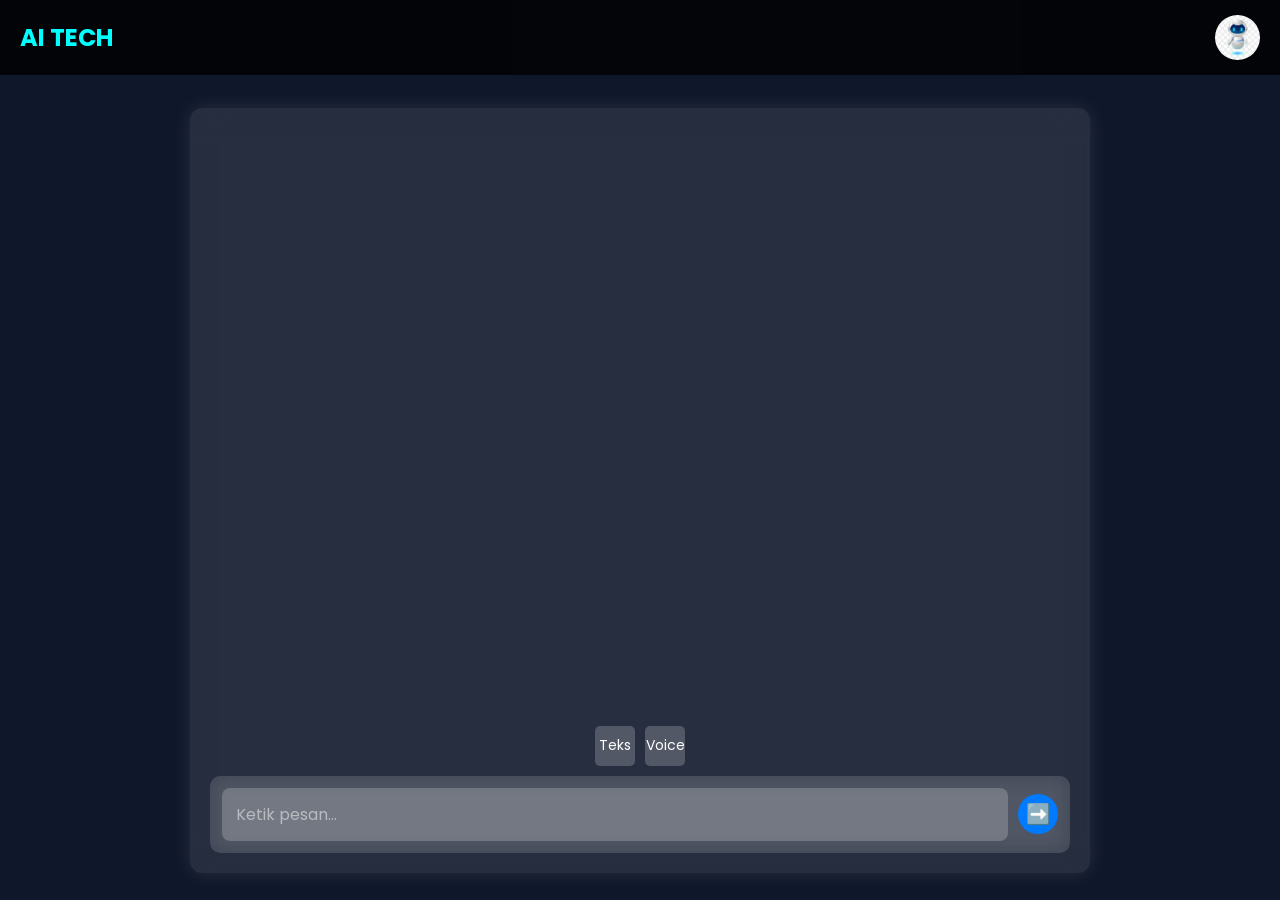
<file: index.html>
<!DOCTYPE html>
<html lang="id">
<head>
    <meta charset="UTF-8">
    <meta name="viewport" content="width=device-width, initial-scale=1.0">
    <title>AI TECH</title>
    <link rel="stylesheet" href="style.css">
</head>
<body>

    <div class="navbar">
        <div class="logo">AI TECH</div>
        <img src="profile.jpg" alt="Profile Picture" class="profile-pic">
    </div>

    <div class="chat-container">
        <div id="chat-box">
        </div>

        <div class="chat-options">
            <button id="text-mode-btn" class="option-btn">Teks</button>
            <button id="voice-mode-btn" class="option-btn">Voice</button>
        </div>

        <div class="chat-input">
            <input type="text" id="user-input" placeholder="Ketik pesan...">
            <button id="record-btn" type="button" style="display: none;">🎤</button>
            <button id="send-btn" type="button">➡️</button>
        </div>
    </div>

    <script src="script.js"></script>
</body>
</html>
</file>
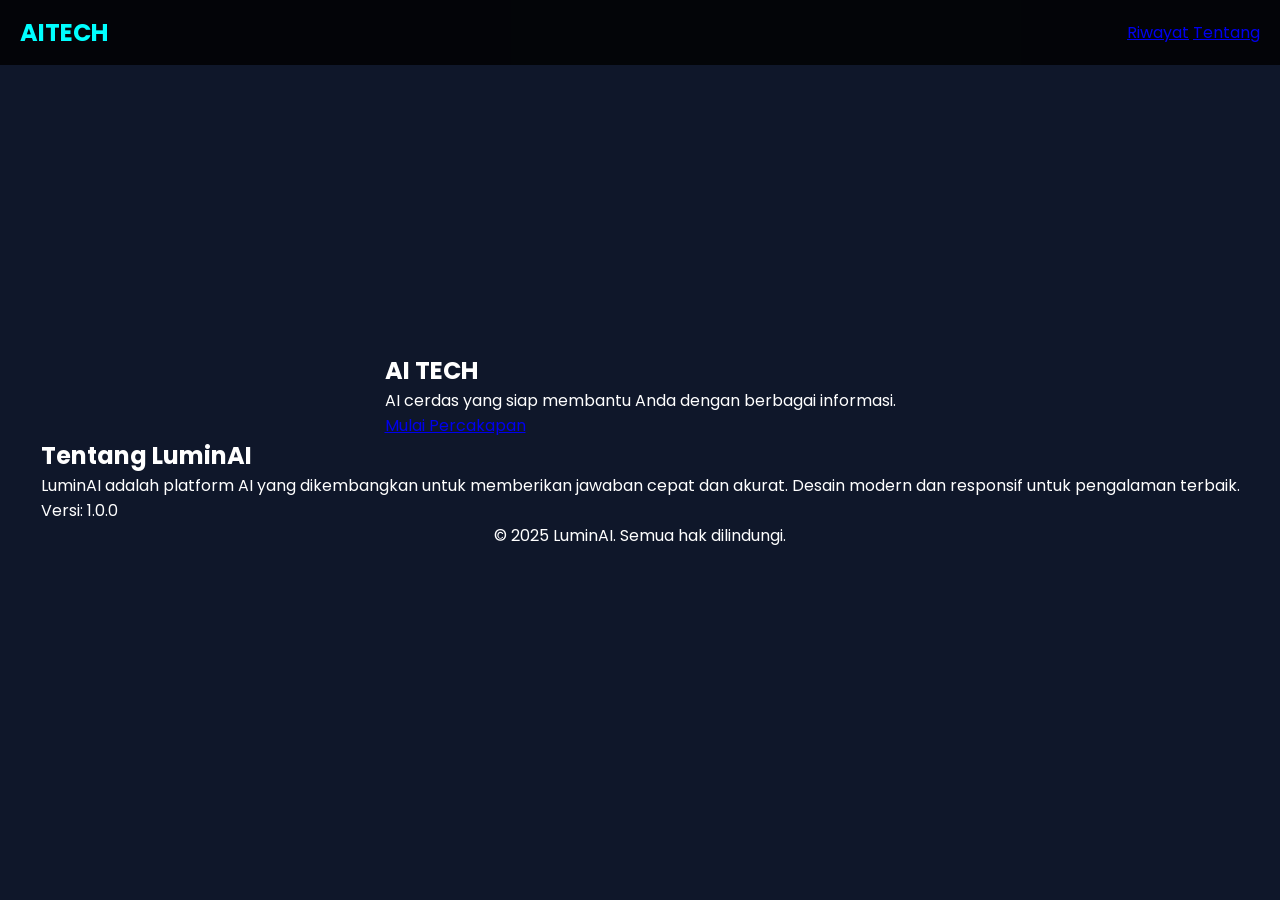
<file: home.html>
<!DOCTYPE html>
<html lang="id">
<head>
    <meta charset="UTF-8">
    <meta name="viewport" content="width=device-width, initial-scale=1.0">
    <title>AI TECH</title>
    <link rel="stylesheet" href="style.css">
</head>
<body>

    <!-- Navbar -->
    <nav class="navbar">
        <div class="logo">AI<span>TECH</span></div>
        <div class="menu">
            <a href="#">Riwayat</a>
            <a href="#">Tentang</a>
        </div>
    </nav>

    <!-- Hero Section -->
    <section class="hero">
        <div class="hero-content">
            <h1>AI TECH</h1>
            <p>AI cerdas yang siap membantu Anda dengan berbagai informasi.</p>
            <a href="index.html" class="start-btn">Mulai Percakapan</a>
        </div>
    </section>

    <!-- About Section -->
    <section class="about">
        <h2>Tentang LuminAI</h2>
        <p>LuminAI adalah platform AI yang dikembangkan untuk memberikan jawaban cepat dan akurat. Desain modern dan responsif untuk pengalaman terbaik.</p>
        <p class="version">Versi: 1.0.0</p>
    </section>

    <!-- Footer -->
    <footer>
        <p>&copy; 2025 LuminAI. Semua hak dilindungi.</p>
    </footer>

</body>
</html>
</file>
<file: style.css>
/* Import Font */
@import url('https://fonts.googleapis.com/css2?family=Poppins:wght@300;400;600&display=swap');

* {
    margin: 0;
    padding: 0;
    box-sizing: border-box;
    font-family: 'Poppins', sans-serif;
}

body {
    background: #0f172a;
    color: white;
    display: flex;
    flex-direction: column;
    align-items: center;
    justify-content: center;
    height: 100vh;
    width: 100%;
    padding: 0 20px;
}

/* Navbar */
.navbar {
    width: 100%;
    background: rgba(0, 0, 0, 0.8);
    display: flex;
    justify-content: space-between;
    align-items: center;
    padding: 15px 20px;
    position: fixed;
    top: 0;
    left: 0;
    z-index: 100;
}

.logo {
    font-size: 24px;
    font-weight: bold;
    color: cyan;
}

.profile-pic {
    width: 45px;
    height: 45px;
    border-radius: 50%;
}

/* Chat Container */
.chat-container {
    width: 100%;
    max-width: 900px;
    height: 85vh; /* Lebih fleksibel */
    background: rgba(255, 255, 255, 0.1);
    border-radius: 12px;
    padding: 20px;
    margin-top: 80px;
    display: flex;
    flex-direction: column;
    backdrop-filter: blur(15px);
    box-shadow: 0 0 20px rgba(255, 255, 255, 0.1);
    overflow: hidden;
}

/* Chat Box */
#chat-box {
    flex: 1;
    overflow-y: auto;
    padding: 15px;
    display: flex;
    flex-direction: column;
    scroll-behavior: smooth;
    max-height: calc(100% - 80px); /* Menyesuaikan tinggi */
}

/* Chat Bubbles */
.message {
    max-width: 90%;
    padding: 14px 20px;
    margin: 8px;
    border-radius: 20px;
    font-size: 16px;
    line-height: 1.5;
    animation: fadeIn 0.3s ease-in-out;
}

.user-message {
    background: cyan;
    color: black;
    align-self: flex-end;
    border-bottom-right-radius: 5px;
}

.ai-message {
    background: rgba(255, 255, 255, 0.2);
    color: white;
    align-self: flex-start;
    border-bottom-left-radius: 5px;
}

.chat-input {
    display: flex;
    align-items: center;
    gap: 10px;
    padding: 12px;
    background: rgba(255, 255, 255, 0.1);
    border-radius: 10px;
    backdrop-filter: blur(10px);
    min-height: 50px;
}

.chat-input input {
    flex: 1;
    padding: 14px; /* Tambah padding agar lebih tinggi */
    border: none;
    border-radius: 8px;
    font-size: 16px;
    background: rgba(255, 255, 255, 0.2);
    color: white;
    outline: none;
    transition: 0.3s;
    min-height: 45px; /* Pastikan tidak gepeng */
}

.chat-input input::placeholder {
    color: rgba(255, 255, 255, 0.5);
}

.chat-input input:focus {
    background: rgba(255, 255, 255, 0.3);
}

.send-btn,
.voice-btn {
    background: linear-gradient(135deg, #00d4ff, #0084ff);
    border: none;
    width: 50px; /* Pastikan bulat */
    height: 50px; /* Sama dengan width */
    border-radius: 50%;
    cursor: pointer;
    font-size: 22px;
    color: white;
    transition: 0.3s;
    display: flex;
    align-items: center;
    justify-content: center;
}

.send-btn:hover,
.voice-btn:hover {
    background: linear-gradient(135deg, #00b3e6, #0068cc);
    transform: scale(1.1);
}

.send-btn:hover {
    background: linear-gradient(135deg, #00b3e6, #0068cc);
    transform: scale(1.1);
}

/* Animasi hover */
@keyframes pulse {
    0% { box-shadow: 0px 0px 10px rgba(0, 212, 255, 0.5); }
    50% { box-shadow: 0px 0px 20px rgba(0, 212, 255, 0.8); }
    100% { box-shadow: 0px 0px 10px rgba(0, 212, 255, 0.5); }
}

.send-btn:hover {
    animation: pulse 1s infinite;
}

/* Animasi */
@keyframes fadeIn {
    from { opacity: 0; transform: translateY(10px); }
    to { opacity: 1; transform: translateY(0); }
}

/* Responsive */
@media (max-width: 768px) {
    .chat-container {
        width: 95%;
        height: 88vh;
    }

    .chat-input {
        padding: 12px;
    }

    .chat-input input {
        padding: 12px;
        font-size: 16px;
    }

    .send-btn {
        width: 45px;
        height: 45px;
        font-size: 18px;
    }
}

/* Chat Options */
.chat-options {
    display: flex;
    justify-content: center;
    gap: 10px;
    margin-bottom: 10px;
}

.option-btn {
    padding: 10px 15px;
    border: none;
    border-radius: 5px;
    font-size: 14px;
    cursor: pointer;
    transition: 0.3s;
    background: rgba(255, 255, 255, 0.2);
    color: white;
}

.option-btn:hover {
    background: rgba(255, 255, 255, 0.3);
}

/* Tombol Kirim & Rekam */
.send-btn,
.record-btn {
    background: linear-gradient(135deg, #00d4ff, #0084ff);
    border: none;
    width: 50px;
    height: 50px;
    border-radius: 50%;
    cursor: pointer;
    font-size: 22px;
    color: white;
    transition: 0.3s;
    display: flex;
    align-items: center;
    justify-content: center;
    box-shadow: 0px 4px 10px rgba(0, 212, 255, 0.3);
}

/* Efek Hover */
.send-btn:hover,
.record-btn:hover {
    background: linear-gradient(135deg, #00b3e6, #0068cc);
    transform: scale(1.1);
    box-shadow: 0px 4px 15px rgba(0, 212, 255, 0.5);
}

/* Efek saat tombol direkam */
.record-btn.active {
    background: linear-gradient(135deg, #ff3b30, #ff6347);
    animation: pulse 1s infinite;
}

/* Animasi Hover & Rekaman */
@keyframes pulse {
    0% { box-shadow: 0px 0px 10px rgba(255, 59, 48, 0.5); }
    50% { box-shadow: 0px 0px 20px rgba(255, 59, 48, 0.8); }
    100% { box-shadow: 0px 0px 10px rgba(255, 59, 48, 0.5); }
}

/* Efek saat mengirim pesan */
.user-message {
    background-color: #007bff;
    color: white;
    align-self: flex-end;
    padding: 10px 15px;
    border-radius: 15px 15px 0 15px;
    max-width: 70%;
    animation: fadeIn 0.3s ease-in-out;
}

/* Efek saat menerima pesan dari AI */
.ai-message {
    background-color: #e5e5ea;
    color: black;
    align-self: flex-start;
    padding: 10px 15px;
    border-radius: 15px 15px 15px 0;
    max-width: 70%;
    animation: fadeIn 0.3s ease-in-out;
}

/* Efek loading saat mengirim pesan */
.loading-message {
    background-color: rgba(0, 0, 0, 0.1);
    font-style: italic;
    align-self: flex-end;
    padding: 10px 15px;
    border-radius: 15px;
    max-width: 70%;
    animation: blink 1s infinite;
}

/* Tombol Kirim & Voice jadi bulat */
button {
    width: 40px;
    height: 40px;
    border-radius: 52%; /* Membuat tombol bulat */
    display: flex;
    align-items: center;
    justify-content: center;
    font-size: 20px; /* Ukuran ikon lebih besar */
    border: none;
    background: #007bff;
    color: white;
    cursor: pointer;
    transition: background 0.3s, transform 0.2s;
}

/* Efek hover */
button:hover {
    background: #0056b3;
    transform: scale(1.1); /* Sedikit membesar saat hover */
}

/* Efek klik */
button:active {
    transform: scale(0.9);
}
/* Efek animasi */
@keyframes fadeIn {
    from {
        opacity: 0;
        transform: translateY(5px);
    }
    to {
        opacity: 1;
        transform: translateY(0);
    }
}

@keyframes blink {
    0% { opacity: 0.6; }
    50% { opacity: 1; }
    100% { opacity: 0.6; }
}
</file>
